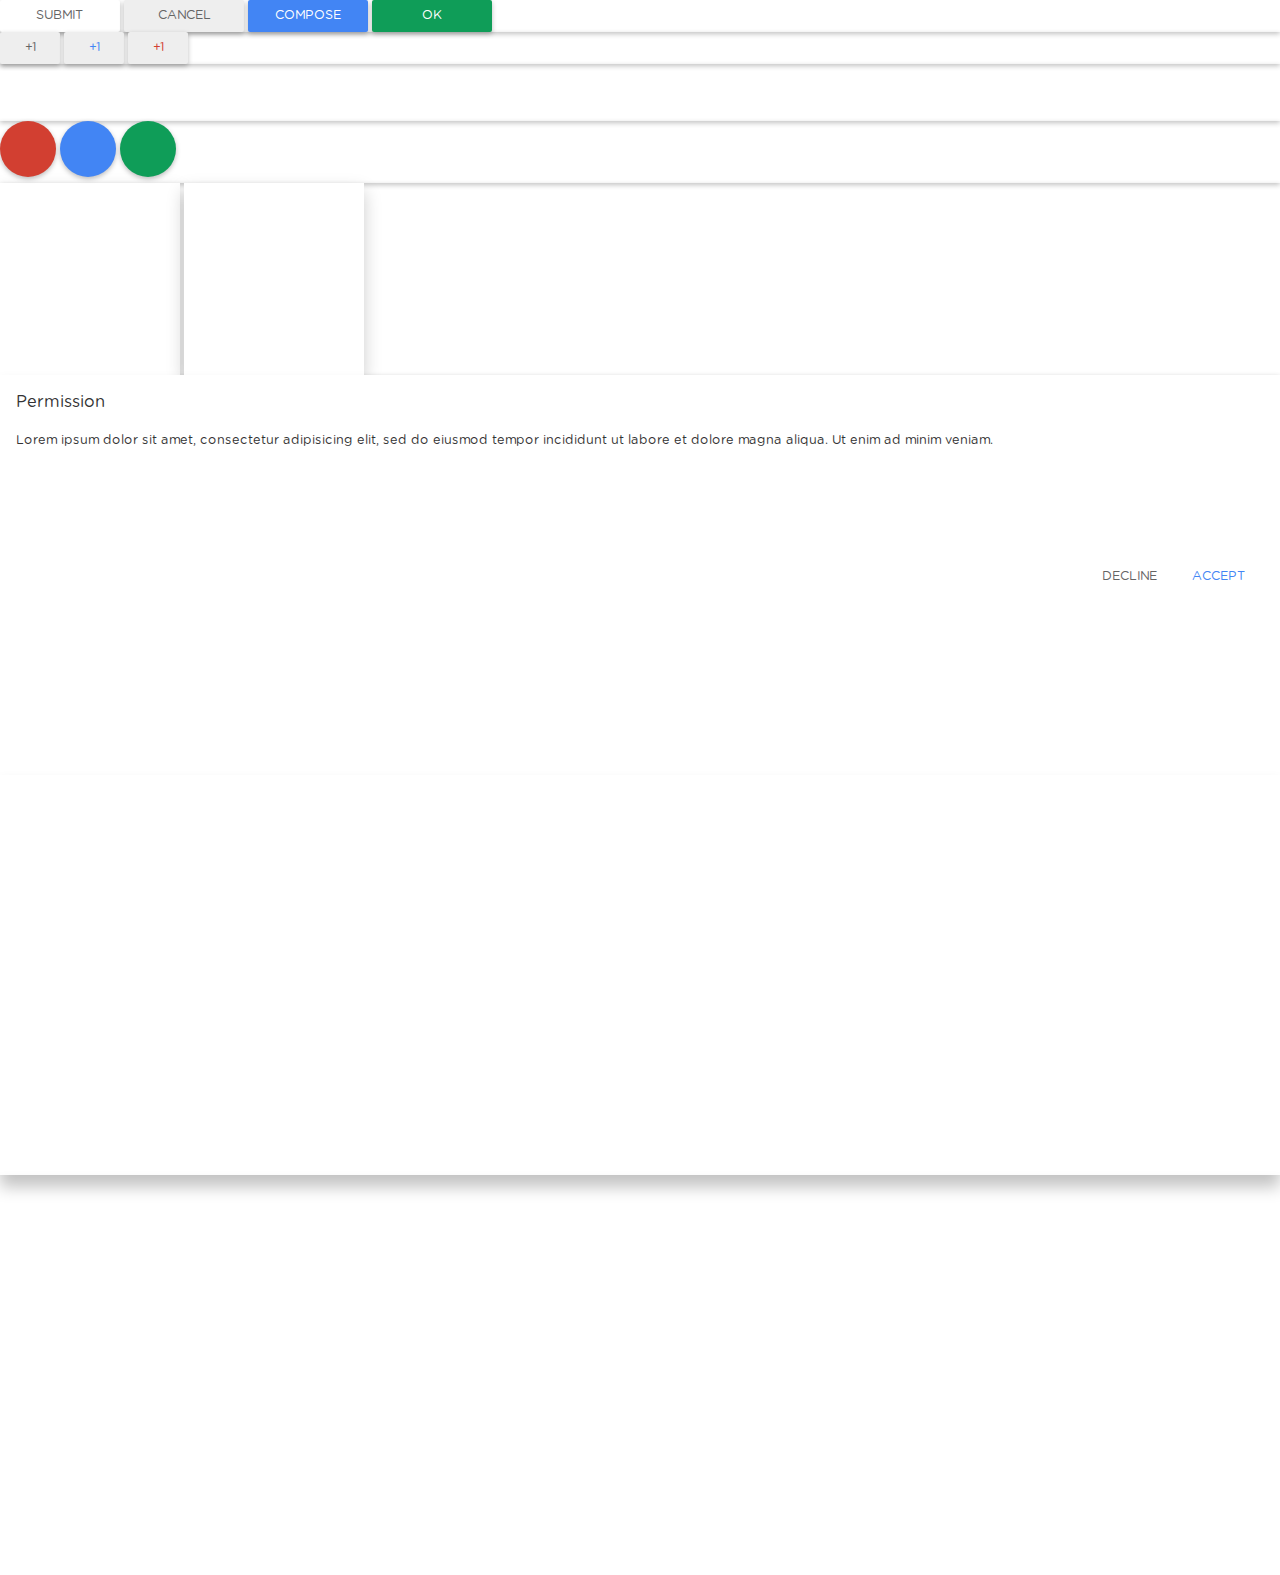
<file: join.html>
<!DOCTYPE html>

<html class="no-js">
<html lang="en" class="no-js">
	<head>
		<meta charset="utf-8">
		<meta http-equiv="X-UA-Compatible" content="IE=edge">
		<meta name="viewport" content="width=device-width, initial-scale=1">
		<title>Cipher</title>
		<meta name="description" content="Cipher" />
		<meta name="keywords" content="html5 template, css3, one page, animations, agency, portfolio, web design" />
		<meta name="author" content="Cipher" />
		<!-- Bootstrap -->
		<script src="js/modernizr.custom.js"></script>
		<link href="css/bootstrap.min.css" rel="stylesheet">
		<link href="css/jquery.fancybox.css" rel="stylesheet">
		<link href="css/flickity.css" rel="stylesheet" >
		<link href="css/animate.css" rel="stylesheet">
		<link href="http://maxcdn.bootstrapcdn.com/font-awesome/4.2.0/css/font-awesome.min.css" rel="stylesheet">
		<link href="css/style.css" rel="stylesheet">
		<link href="css/queries.css" rel="stylesheet">
		<link rel="import" href="https://www.polymer-project.org/0.5/components/paper-ripple/paper-ripple.html">
	  <link rel="import" href="http://www.polymer-project.org/components/core-icons/core-icons.html">		
		<!-- Facebook and Twitter integration -->
		<meta property="og:title" content=""/>
		<meta property="og:image" content=""/>
		<meta property="og:url" content=""/>
		<meta property="og:site_name" content=""/>
		<meta property="og:description" content=""/>
		<meta name="twitter:title" content="" />
		<meta name="twitter:image" content="" />
		<meta name="twitter:url" content="" />
		<meta name="twitter:card" content="" />

	</head>
	<body>
		<!--[if lt IE 7]>
		<p class="browsehappy">You are using an <strong>outdated</strong> browser. Please <a href="http://browsehappy.com/">upgrade your browser</a> to improve your experience.</p>
		<![endif]-->

		<section>
    <div class="button raised">
      <div class="center" fit>SUBMIT</div>
      <paper-ripple fit></paper-ripple>
    </div>
    
    <div class="button raised grey">
      <div class="center" fit>CANCEL</div>
      <paper-ripple fit></paper-ripple>
    </div>
    
    <div class="button raised blue">
      <div class="center" fit>COMPOSE</div>
      <paper-ripple fit></paper-ripple>
    </div>
    
    <div class="button raised green">
      <div class="center" fit>OK</div>
      <paper-ripple fit></paper-ripple>
    </div>
    
  </section>
  
  <section>
    
    <div class="button raised grey narrow">
      <div class="center" fit>+1</div>
      <paper-ripple fit></paper-ripple>
    </div>
    
    <div class="button raised grey narrow label-blue">
      <div class="center" fit>+1</div>
      <paper-ripple fit></paper-ripple>
    </div>
    
    <div class="button raised grey narrow label-red">
      <div class="center" fit>+1</div>
      <paper-ripple fit></paper-ripple>
    </div>
    
  </section>
  
  <section>
    
    <div class="icon-button">
      <core-icon icon="menu"></core-icon>
      <paper-ripple class="circle recenteringTouch" fit></paper-ripple>
    </div>
    
    <div class="icon-button">
      <core-icon icon="more-vert"></core-icon>
      <paper-ripple class="circle recenteringTouch" fit></paper-ripple>
    </div>
    
    <div class="icon-button red">
      <core-icon icon="delete"></core-icon>
      <paper-ripple class="circle recenteringTouch" fit></paper-ripple>
    </div>
    
    <div class="icon-button blue">
      <core-icon icon="account-box"></core-icon>
      <paper-ripple class="circle recenteringTouch" fit></paper-ripple>
    </div>
    
  </section>
  
  <section>
  
    <div class="fab red">
      <core-icon icon="add"></core-icon>
      <paper-ripple class="circle recenteringTouch" fit></paper-ripple>
    </div>
    
    <div class="fab blue">
      <core-icon icon="mail"></core-icon>
      <paper-ripple class="circle recenteringTouch" fit></paper-ripple>
    </div>
    
    <div class="fab green">
      <core-icon icon="create"></core-icon>
      <paper-ripple class="circle recenteringTouch" fit></paper-ripple>
    </div>
  
  </section>
  
  <section>
  
    <div class="menu">
    
      <div class="item">
        <div class="label" fit>Mark as unread</div>
        <paper-ripple fit></paper-ripple>
      </div>
      <div class="item">
        <div class="label" fit>Mark as important</div>
        <paper-ripple fit></paper-ripple>
      </div>
      <div class="item">
        <div class="label" fit>Add to Tasks</div>
        <paper-ripple fit></paper-ripple>
      </div>
      <div class="item">
        <div class="label" fit>Create event</div>
        <paper-ripple fit></paper-ripple>
      </div>
      
    </div>
    
    <div class="menu blue">
    
      <div class="item">
        <div class="label" fit>Import</div>
        <paper-ripple fit></paper-ripple>
      </div>
      <div class="item">
        <div class="label" fit>Export</div>
        <paper-ripple fit></paper-ripple>
      </div>
      <div class="item">
        <div class="label" fit>Print</div>
        <paper-ripple fit></paper-ripple>
      </div>
      <div class="item">
        <div class="label" fit>Restore contacts</div>
        <paper-ripple fit></paper-ripple>
      </div>
      
    </div>
  
  </section>
  
  <section>
  
    <div class="dialog">
    
      <div class="content">
        <div class="title">Permission</div><br>
        <div>Lorem ipsum dolor sit amet, consectetur adipisicing elit, sed do eiusmod tempor incididunt ut labore et dolore magna aliqua. Ut enim ad minim veniam.</div>
      </div>
    
      <div class="button label-blue">
        <div class="center" fit>ACCEPT</div>
        <paper-ripple fit></paper-ripple>
      </div>
      
      <div class="button">
        <div class="center" fit>DECLINE</div>
        <paper-ripple fit></paper-ripple>
      </div>
    
    </div>
  
    <div class="card">
    
      <paper-ripple class="recenteringTouch" fit></paper-ripple>
    
    </div>
    
    <div class="card image">
    
      <paper-ripple class="recenteringTouch" fit></paper-ripple>
    
    </div>
  
  </section>

		<!-- jQuery (necessary for Bootstrap's JavaScript plugins) -->
		<script src="js/min/toucheffects-min.js"></script>
		<script src="https://ajax.googleapis.com/ajax/libs/jquery/1.11.0/jquery.min.js"></script>
		<script src="js/flickity.pkgd.min.js"></script>
		<script src="js/jquery.fancybox.pack.js"></script>
		<!-- Include all compiled plugins (below), or include individual files as needed -->
		<script src="js/retina.js"></script>
		<script src="js/waypoints.min.js"></script>
		<script src="js/bootstrap.min.js"></script>
		<script src="js/min/scripts-min.js"></script>
	</body>
</html>
</file>
<file: css/style.css>
@font-face {
  font-family: 'dkcrayon';
  src: url("../fonts/dkcrayon.eot");
  src: url("../fonts/dkcrayon.eot?#iefix") format("embedded-opentype"), url("../fonts/dkcrayon.woff") format("woff"), url("../fonts/dkcrayon.ttf") format("truetype"), url("../fonts/dkcrayon.svg") format("svg");
  font-weight: normal;
  font-style: normal; }
@font-face {
  font-family: 'gothamRdBook';
  src: url("../fonts/GothamRounded-Book.eot");
  src: url("../fonts/GothamRounded-Book.eot?#iefix") format("embedded-opentype"), url("../fonts/GothamRounded-Book.woff") format("woff"), url("../fonts/GothamRounded-Book.ttf") format("truetype"), url("../fonts/GothamRounded-Book.svg#alex_brushregular") format("svg");
  font-weight: normal;
  font-style: normal; }
@font-face {
  font-family: 'gothamRdLight';
  src: url("../fonts/GothamRounded-Light.eot");
  src: url("../fonts/GothamRounded-Light.eot?#iefix") format("embedded-opentype"), url("../fonts/GothamRounded-Light.woff") format("woff"), url("../fonts/GothamRounded-Light.ttf") format("truetype"), url("../fonts/GothamRounded-Light.svg#alex_brushregular") format("svg");
  font-weight: normal;
  font-style: normal; }
@font-face {
  font-family: 'gothamRdBold';
  src: url("../fonts/GothamRounded-Bold.eot");
  src: url("../fonts/GothamRounded-Bold.eot?#iefix") format("embedded-opentype"), url("../fonts/GothamRounded-Bold.woff") format("woff"), url("../fonts/GothamRounded-Bold.ttf") format("truetype"), url("../fonts/GothamRounded-Bold.svg#alex_brushregular") format("svg");
  font-weight: normal;
  font-style: normal; }
@font-face {
  font-family: 'gothamRdMedium';
  src: url("../fonts/GothamRounded-Medium.eot");
  src: url("../fonts/GothamRounded-Medium.eot?#iefix") format("embedded-opentype"), url("../fonts/GothamRounded-Medium.woff") format("woff"), url("../fonts/GothamRounded-Medium.ttf") format("truetype"), url("../fonts/GothamRounded-Medium.svg#alex_brushregular") format("svg");
  font-weight: normal;
  font-style: normal; }
@font-face {
  font-family: 'cipherIconFont';
  src: url("../fonts/icomoon.eot?jzi8jn");
  src: url("../fonts/icomoon.eot?#iefixjzi8jn") format("embedded-opentype"), url("../fonts/icomoon.ttf?jzi8jn") format("truetype"), url("../fonts/icomoon.woff?jzi8jn") format("woff"), url("../fonts/icomoon.svg?jzi8jn#icomoon") format("svg");
  font-weight: normal;
  font-style: normal; }
[class^="icon-"], [class*=" icon-"] {
  font-family: 'cipherIconFont';
  speak: none;
  font-style: normal;
  font-weight: normal;
  font-variant: normal;
  text-transform: none;
  line-height: 1;
  /* Better Font Rendering =========== */
  -webkit-font-smoothing: antialiased;
  -moz-osx-font-smoothing: grayscale; }

.icon-cipherLogoBlack:before {
  content: "\e600"; }

/* ! normalize.css v1.0.0 | MIT License | git.io/normalize */
/* ==========================================================================
HTML5 display definitions
========================================================================== */
/*
* Corrects `block` display not defined in IE 6/7/8/9 and Firefox 3.
*/
article, aside, details, figcaption, figure, footer, header, hgroup, nav, section, summary {
  display: block; }

/*
* Corrects `inline-block` display not defined in IE 6/7/8/9 and Firefox 3.
*/
audio, canvas, video {
  display: inline-block;
  *display: inline;
  *zoom: 1; }

/*
* Prevents modern browsers from displaying `audio` without controls.
* Remove excess height in iOS 5 devices.
*/
audio:not([controls]) {
  display: none;
  height: 0; }

/*
* Addresses styling for `hidden` attribute not present in IE 7/8/9, Firefox 3, * and Safari 4.
* Known issue:no IE 6 support.
*/
[hidden] {
  display: none; }

/* ==========================================================================
Base
========================================================================== */
/*
* 1. Corrects text resizing oddly in IE 6/7 when body `font-size` is set using
*    `em` units.
* 2. Prevents iOS text size adjust after orientation change, without disabling
*    user zoom.
*/
html {
  font-size: 100%;
  /* 1 */
  -webkit-text-size-adjust: 100%;
  /* 2 */
  -ms-text-size-adjust: 100%;
  /* 2 */ }

p::selection, h1::selection, h2::selection, h3::selection, h4::selection, h5::selection, h6::-moz-selection, span::selection, s::selection, u::selection, a::selection, b::selection, i::selection {
  color: #31bda5 !important;
  background: none; }

p::selection, h1::selection, h2::selection, h3::selection, h4::selection, h5::selection, h6::selection, span::selection, s::selection, u::selection, a::selection, b::selection, i::selection {
  color: #31bda5 !important;
  background: none; }

/*
* Addresses `font-family` inconsistency between `textarea` and other form
* elements.
*/
html, button, input, select, textarea {
  font-family: sans-serif;
  font-family: "gothamRdBook", sans-serif, sans-serif; }

html, body {
  overflow-x: hidden;
  width: 100%; }

/*
* Addresses margins handled incorrectly in IE 6/7.
*/
body {
  margin: 0;
  font-family: "gothamRdBook", sans-serif, sans-serif;
  color: #333333 !important; }

/*
* Font Smoothing
*/
html, html a {
  text-shadow: 1px 1px 1px rgba(0, 0, 0, 0.004);
  -webkit-font-smoothing: antialiased; }

/* ==========================================================================
Links
========================================================================== */
/*
* Addresses `outline` inconsistency between Chrome and other browsers.
*/
a:focus {
  outline: thin dotted;
  text-decoration: none; }

/*
* Improves readability when focused and also mouse hovered in all browsers.
*/
a:active, a:hover {
  outline: 0;
  text-decoration: none; }

/* ==========================================================================
Typography
========================================================================== */
/*
* Addresses font sizes and margins set differently in IE 6/7.
* Addresses font sizes within `section` and `article` in Firefox 4+, Safari 5, * and Chrome.
*/
h1 {
  margin: 0.67em 0;
  font-size: 3em;
  font-family: "gothamRdBook", sans-serif; }

h2 {
  margin: 0.83em 0;
  font-size: 2.5em;
  line-height: 3rem; }

h3 {
  margin: 1em 0;
  font-size: 1.5em;
  line-height: 1.7em; }

h4 {
  margin: 1.33em 0;
  font-size: 1em; }

h5 {
  margin: 1.67em 0;
  font-size: 0.83em; }

h6 {
  margin: 2.33em 0;
  font-size: 0.75em; }

/*
* Addresses styling not present in IE 7/8/9, Safari 5, and Chrome.
*/
abbr[title] {
  border-bottom: 1px dotted; }

/*
* Addresses style set to `bolder` in Firefox 3+, Safari 4/5, and Chrome.
*/
b, strong {
  font-weight: bold; }

blockquote {
  margin: 0px; }

/*
* Addresses styling not present in Safari 5 and Chrome.
*/
dfn {
  font-style: italic; }

/*
* Addresses styling not present in IE 6/7/8/9.
*/
mark {
  background: #ff0;
  color: #000; }

/*
* Addresses margins set differently in IE 6/7.
*/
p, pre {
  margin: 1em 0; }

/*
* Corrects font family set oddly in IE 6, Safari 4/5, and Chrome.
*/
code, kbd, pre, samp {
  font-size: 1em;
  font-family: monospace, serif;
  _font-family: 'courier new', monospace; }

/*
* Improves readability of pre-formatted text in all browsers.
*/
pre {
  white-space: pre;
  white-space: pre-wrap;
  word-wrap: break-word; }

/*
* Addresses CSS quotes not supported in IE 6/7.
*/
q {
  quotes: none; }

/*
* Addresses `quotes` property not supported in Safari 4.
*/
q:before, q:after {
  content: '';
  content: none; }

small {
  font-size: 75%; }

/*
* Prevents `sub` and `sup` affecting `line-height` in all browsers.
*/
sub, sup {
  position: relative;
  vertical-align: baseline;
  font-size: 75%;
  line-height: 0; }

sup {
  top: -0.5em; }

sub {
  bottom: -0.25em; }

#days {
  font-size: 200px;
  color: #db4844; }

#hours {
  font-size: 150px;
  color: #f07c22; }

#minutes {
  font-size: 100px;
  color: #f6da74; }

#seconds {
  font-size: 50px;
  color: #abcd58; }

.countdown {
  display: inline-block;
  line-height: 1;
  padding: 20px;
  font-size: 40px; }

/* ==========================================================================
Lists
========================================================================== */
/*
* Addresses margins set differently in IE 6/7.
*/
dl, menu, ol, ul {
  margin: 1em 0; }

dd {
  margin: 0 0 0 40px; }

/*
* Addresses paddings set differently in IE 6/7.
*/
menu, ol, ul {
  padding: 0; }

/*
* Corrects list images handled incorrectly in IE 7.
*/
nav ul, nav ol {
  list-style: none;
  list-style-image: none; }

/* ==========================================================================
Embedded content
========================================================================== */
/*
* 1. Removes border when inside `a` element in IE 6/7/8/9 and Firefox 3.
* 2. Improves image quality when scaled in IE 7.
*/
img {
  border: 0;
  /* 1 */
  -ms-interpolation-mode: bicubic;
  /* 2 */ }

/*
* Corrects overflow displayed oddly in IE 9.
*/
svg:not(:root) {
  overflow: hidden; }

/* ==========================================================================
Figures
========================================================================== */
/*
* Addresses margin not present in IE 6/7/8/9, Safari 5, and Opera 11.
*/
figure {
  margin: 0; }

/* ==========================================================================
Forms
========================================================================== */
/*
* Corrects margin displayed oddly in IE 6/7.
*/
form {
  margin: 0; }

/*
* Define consistent border, margin, and padding.
*/
fieldset {
  margin: 0 2px;
  padding: 0.35em 0.625em 0.75em;
  border: 1px solid #c0c0c0; }

/*
* 1. Corrects color not being inherited in IE 6/7/8/9.
* 2. Corrects text not wrapping in Firefox 3.
* 3. Corrects alignment displayed oddly in IE 6/7.
*/
legend {
  padding: 0;
  border: 0;
  /* 1 */
  white-space: normal;
  /* 2 */
  *margin-left: -7px;
  /* 3 */ }

/*
* 1. Corrects font size not being inherited in all browsers.
* 2. Addresses margins set differently in IE 6/7, Firefox 3+, Safari 5, *    and Chrome.
* 3. Improves appearance and consistency in all browsers.
*/
button, input, select, textarea {
  margin: 0;
  /* 2 */
  vertical-align: baseline;
  /* 3 */
  font-size: 100%;
  /* 1 */
  *vertical-align: middle;
  /* 3 */ }

/*
* Addresses Firefox 3+ setting `line-height` on `input` using ` !important` in
* the UA stylesheet.
*/
button, input {
  line-height: normal; }

/*
* 1. Avoid the WebKit bug in Android 4.0.* where (2) destroys native `audio`
*    and `video` controls.
* 2. Corrects inability to style clickable `input` types in iOS.
* 3. Improves usability and consistency of cursor style between image-type
*    `input` and others.
* 4. Removes inner spacing in IE 7 without affecting normal text inputs.
*    Known issue:inner spacing remains in IE 6.
*/
button, html input[type="button"],
input[type="reset"], input[type="submit"] {
  cursor: pointer;
  /* 3 */
  *overflow: visible;
  /* 4 */
  line-height: 2px; }

/*
* Re-set default cursor for disabled elements.
*/
button[disabled], input[disabled] {
  cursor: default; }

/*
* 1. Addresses box sizing set to content-box in IE 8/9.
* 2. Removes excess padding in IE 8/9.
* 3. Removes excess padding in IE 7.
*    Known issue:excess padding remains in IE 6.
*/
input[type="checkbox"], input[type="radio"] {
  box-sizing: border-box;
  /* 1 */
  padding: 0;
  /* 2 */
  *height: 13px;
  /* 3 */
  *width: 13px;
  /* 3 */ }

/*
* 1. Addresses `appearance` set to `searchfield` in Safari 5 and Chrome.
* 2. Addresses `box-sizing` set to `border-box` in Safari 5 and Chrome
*    (include `-moz` to future-proof).
*/
input[type="search"] {
  /* 2 */
  box-sizing: content-box;
  nowhitespace: afterproperty; }

/*
* Removes inner padding and search cancel button in Safari 5 and Chrome
* on OS X.
*/
/*
* Removes inner padding and border in Firefox 3+.
*/
button::-moz-focus-inner, input::-moz-focus-inner {
  padding: 0;
  border: 0; }

/*
* 1. Removes default vertical scrollbar in IE 6/7/8/9.
* 2. Improves readability and alignment in all browsers.
*/
textarea {
  overflow: auto;
  /* 1 */
  vertical-align: top;
  /* 2 */ }

/* ==========================================================================
Tables
========================================================================== */
/*
* Remove most spacing between table cells.
*/
table {
  border-spacing: 0;
  border-collapse: collapse; }

/* ==========================================================================
Global Styles
========================================================================== */
.group:after {
  content: "";
  display: table;
  clear: both; }

a {
  -webkit-transition-timing-function: ease-in-out;
  transition-timing-function: ease-in-out;
  -webkit-transition-duration: 300ms;
  transition-duration: 300ms;
  -webkit-transition-property: color, border-color, background-color;
  transition-property: color, border-color, background-color; }

.nopadding {
  margin: 0 !important;
  padding: 0 !important; }

p {
  font-size: 14px;
  line-height: 25px; }

a {
  color: #f9bb3c; }

a:hover, a:focus {
  color: #f9bb3c;
  text-decoration: none; }

.texture-overlay {
  position: absolute;
  top: 0px;
  left: 0px;
  width: 100%;
  height: 100%;
  background-image: url(../pics/grid.png); }

.header {
  position: relative;
  display: inline-block;
  min-height: 100px;
  vertical-align: top;
  margin: 1em 0 2.5em 0;
  text-align: center; }
  .header h1 {
    font-family: "dkcrayon", sans-serif;
    font-size: 5em;
    margin: 1.5rem 0 2rem 0;
    text-align: center;
    text-shadow: 0.4px 0.4px rgba(0, 0, 0, 0.46); }
  .header h2 {
    font-family: "dkcrayon", sans-serif;
    font-size: 3em;
    margin: 0.5rem auto;
    text-shadow: 0.4px 0.4px rgba(0, 0, 0, 0.46); }
  .header.white h1 {
    color: #FAFAFA; }
  .header.spacer {
    margin-top: 25px; }
  .header i {
    color: #f9bb3c;
    text-shadow: 0.7px 0.7px rgba(0, 0, 0, 0.76) !important; }

.bold {
  font-family: "gothamRdBold", sans-serif; }

.center {
  margin: 0 auto;
  text-align: center; }

.color3 {
  color: #df4e5e; }
  .color3:hover a {
    color: #CB293C; }

/* Button */
.button {
  display: inline-block;
  position: relative;
  width: 120px;
  height: 32px;
  line-height: 32px;
  border-radius: 2px;
  font-size: 0.9em;
  background-color: #fff;
  color: #646464; }

.button > paper-ripple {
  border-radius: 2px;
  overflow: hidden; }

.button.narrow {
  width: 60px; }

.button.grey {
  background-color: #eee; }

.button.blue {
  background-color: #4285f4;
  color: #fff; }

.button.green {
  background-color: #0f9d58;
  color: #fff; }

.button.raised {
  transition: box-shadow 0.2s cubic-bezier(0.4, 0, 0.2, 1);
  transition-delay: 0.2s;
  box-shadow: 0 2px 5px 0 rgba(0, 0, 0, 0.26); }

.button.raised:active {
  box-shadow: 0 8px 17px 0 rgba(0, 0, 0, 0.2);
  transition-delay: 0s; }

/* Icon Button */
.icon-button {
  position: relative;
  display: inline-block;
  width: 56px;
  height: 56px; }

.icon-button > core-icon {
  margin: 16px;
  transition: -webkit-transform 0.2s cubic-bezier(0.4, 0, 0.2, 1);
  transition: transform 0.2s cubic-bezier(0.4, 0, 0.2, 1); }

.icon-button:hover > core-icon {
  -webkit-transform: scale(1.2);
  transform: scale(1.2); }

.icon-button > paper-ripple {
  overflow: hidden;
  color: #646464; }

.icon-button.red > core-icon::shadow path {
  fill: #db4437; }

.icon-button.red > paper-ripple {
  color: #db4437; }

.icon-button.blue > core-icon::shadow path {
  fill: #4285f4; }

.icon-button.blue > paper-ripple {
  color: #4285f4; }

/* FAB */
.fab {
  position: relative;
  display: inline-block;
  width: 56px;
  height: 56px;
  border-radius: 50%;
  color: #fff;
  overflow: hidden;
  transition: box-shadow 0.2s cubic-bezier(0.4, 0, 0.2, 1);
  transition-delay: 0.2s;
  box-shadow: 0 2px 5px 0 rgba(0, 0, 0, 0.26); }

.fab.red {
  background-color: #d23f31; }

.fab.blue {
  background-color: #4285f4; }

.fab.green {
  background-color: #0f9d58; }

.fab:active {
  box-shadow: 0 8px 17px 0 rgba(0, 0, 0, 0.2);
  transition-delay: 0s; }

.fab > core-icon {
  margin: 16px; }

.fab > core-icon::shadow path {
  fill: #fff; }

/* Menu */
.menu {
  display: inline-block;
  width: 180px;
  background-color: #fff;
  box-shadow: 0 8px 17px 0 rgba(0, 0, 0, 0.2); }

.item {
  position: relative;
  height: 48px;
  line-height: 48px;
  color: #646464;
  font-size: 0.9em; }

.menu.blue > .item {
  color: #4285f4; }

/* Card, Dialog */
.card, .dialog {
  position: relative;
  min-width: 250px;
  min-height: 400px;
  vertical-align: top;
  background-color: #fff;
  box-shadow: 0 12px 15px 0 rgba(0, 0, 0, 0.24); }
  .card h2, .dialog h2 {
    padding: 20px; }

.dialog {
  box-sizing: border-box;
  padding: 16px; }

.dialog > .content {
  height: 170px;
  font-size: 0.9em; }

.dialog > .content > .title {
  font-size: 1.3em; }

.dialog > .button {
  width: 90px;
  float: right; }

.card.image {
  background: url(http://lorempixel.com/300/240/nature/);
  color: #fff; }

/* Misc */
.center {
  text-align: center; }

.label {
  padding: 0 16px; }

.label-blue {
  color: #4285f4; }

.label-red {
  color: #d23f31; }

.redHighlighter {
  color: #df4e5e; }

/* ==========================================================================
Buttons
========================================================================== */
.use-btn {
  display: inline-block;
  margin: 20px 0px;
  padding: 20px 50px;
  border-radius: 2px;
  background-color: #31bda5;
  color: white;
  font-size: 16px;
  transition: box-shadow 0.2s cubic-bezier(0.4, 0, 0.2, 1);
  transition-delay: 0.2s;
  box-shadow: 0 2px 5px 0 rgba(0, 0, 0, 0.26);
  cursor: pointer; }
  .use-btn.typeform-share .bttn {
    display: inline-block;
    padding: 20px 50px;
    border-radius: 2px;
    color: #fff;
    background-color: #31bda5;
    font-size: 16px;
    transition: box-shadow 0.2s cubic-bezier(0.4, 0, 0.2, 1);
    transition-delay: 0.2s;
    box-shadow: 0 2px 5px 0 rgba(0, 0, 0, 0.26);
    cursor: pointer; }
    .use-btn.typeform-share .bttn:hover, .use-btn.typeform-share .bttn:focus, .use-btn.typeform-share .bttn:active {
      background-color: #4bb3a7;
      color: white;
      text-decoration: none;
      box-shadow: 0 8px 17px 0 rgba(0, 0, 0, 0.2);
      transition-delay: 0s; }
  .use-btn:hover, .use-btn:focus, .use-btn:active {
    background-color: #4bb3a7;
    color: white;
    text-decoration: none;
    box-shadow: 0 8px 17px 0 rgba(0, 0, 0, 0.2);
    transition-delay: 0s; }

#icon_font {
  font-size: 40px;
  line-height: 20px;
  vertical-align: middle; }

.button.raised {
  transition: box-shadow 0.2s cubic-bezier(0.4, 0, 0.2, 1);
  transition-delay: 0.2s;
  box-shadow: 0 2px 5px 0 rgba(0, 0, 0, 0.26); }

.button.raised:active {
  box-shadow: 0 8px 17px 0 rgba(0, 0, 0, 0.2);
  transition-delay: 0s; }

.learn-btn, .download-btn {
  display: inline-block;
  padding: 20px 50px;
  border-radius: 2px;
  color: #fff;
  background-color: #df4e5e;
  font-size: 16px;
  transition: box-shadow 0.2s cubic-bezier(0.4, 0, 0.2, 1);
  transition-delay: 0.2s;
  box-shadow: 0 2px 5px 0 rgba(0, 0, 0, 0.26);
  cursor: pointer; }
  .learn-btn.typeform-share .bttn, .download-btn.typeform-share .bttn {
    display: inline-block;
    padding: 20px 50px;
    border-radius: 2px;
    color: #fff;
    background-color: #df4e5e;
    font-size: 16px;
    transition: box-shadow 0.2s cubic-bezier(0.4, 0, 0.2, 1);
    transition-delay: 0.2s;
    box-shadow: 0 2px 5px 0 rgba(0, 0, 0, 0.26);
    cursor: pointer; }
  .learn-btn.orange, .download-btn.orange {
    background-color: #f9bb3c; }
  .learn-btn.form-btn, .download-btn.form-btn {
    border: 2px solid #df4e5e; }
    .learn-btn.form-btn form input, .download-btn.form-btn form input {
      border: 2px solid #df4e5e; }
    .learn-btn.form-btn:hover, .download-btn.form-btn:hover {
      border: 2px solid #CB293C; }

.learn-btn:hover, .download-btn:hover, .learn-btn:focus, .download-btn:focus, .learn-btn:active, .download-btn:active, .form-btn:hover, .form-btn:active, .form-btn:focus {
  border-color: #f9bb3c;
  color: #FAFAFA;
  background-color: #CB293C;
  text-decoration: none;
  box-shadow: 0 8px 17px 0 rgba(0, 0, 0, 0.2);
  transition-delay: 0s; }
  .learn-btn:hover.orange, .download-btn:hover.orange, .learn-btn:focus.orange, .download-btn:focus.orange, .learn-btn:active.orange, .download-btn:active.orange, .form-btn:hover.orange, .form-btn:active.orange, .form-btn:focus.orange {
    background-color: #f5c70f; }

.read-more-btn {
  display: inline-block;
  color: #000;
  font-weight: 400;
  transition: box-shadow 0.2s cubic-bezier(0.4, 0, 0.2, 1);
  transition-delay: 0.2s;
  box-shadow: 0 2px 5px 0 rgba(0, 0, 0, 0.26); }

.read-more-btn i, .download-btn i {
  margin-left: 5px; }

.showcase .download-btn {
  margin-top: 50px; }

.download .download-btn {
  margin-top: 25px; }

/* ==========================================================================
Navigation
========================================================================== */
.opaque {
  opacity: 1.00;
  filter: Alpha(opacity=100);
  /* IE8 and earlier */ }

.nav-toggle {
  position: absolute;
  top: 0;
  right: 15px;
  z-index: 999999;
  padding: 10px 35px 16px 0px;
  cursor: pointer;
  text-shadow: 0.7px 0.7px rgba(0, 0, 0, 0.76); }

.nav-toggle:focus {
  outline: none; }

.nav-toggle span, .nav-toggle span:before, .nav-toggle span:after {
  content: '';
  position: absolute;
  display: block;
  width: 35px;
  height: 5px;
  border-radius: 1px;
  background: #f9bb3c;
  cursor: pointer; }

.nav-toggle span:before {
  top: -10px; }

.nav-toggle span:after {
  bottom: -10px; }

.nav-toggle span, .nav-toggle span:before, .nav-toggle span:after {
  -webkit-transition: all 300ms ease-in-out;
  transition: all 300ms ease-in-out; }

.nav-toggle.active span {
  background-color: transparent; }

.nav-toggle.active span:before, .nav-toggle.active span:after {
  top: 0; }

.nav-toggle.active span:before {
  -webkit-transform: rotate(45deg);
  -ms-transform: rotate(45deg);
  transform: rotate(45deg); }

.nav-toggle.active span:after {
  top: 10px;
  -webkit-transform: translateY(-10px) rotate(-45deg);
  -ms-transform: translateY(-10px) rotate(-45deg);
  transform: translateY(-10px) rotate(-45deg); }

.navicon {
  position: relative;
  height: 26px; }

.navicon h3 {
  margin: -10px 45px 0 0;
  font-family: "gothamRdBold", sans-serif;
  font-size: 30px; }

.navicon-fixed {
  position: fixed;
  top: 59px;
  right: 143px; }

/* ==========================================================================
Hero
========================================================================== */
#logo {
  width: 100px; }

.hero {
  position: relative;
  padding: 60px 0 60px 0;
  min-height: 800px;
  background: #31bda5 url("../pics/conesusdawn.jpg") no-repeat center center;
  background-size: cover;
  color: #fff;
  text-shadow: 0.7px 0.7px rgba(0, 0, 0, 0.76); }
  .hero.about {
    background: #009ba3 url("../pics/tahoedawn.jpg") no-repeat center center;
    background-size: cover;
    background-position: 30% 0; }
  .hero.circles {
    background: #009ba3 url("../pics/windfarmdawn.jpg") no-repeat center center;
    background-size: cover;
    background-position: 90% 0; }

.hero-content h1 {
  margin: 200px 0 25px 0;
  font-weight: 300;
  font-size: 6em;
  font-family: "gothamRdBold", sans-serif; }

.hero-content h2 {
  margin: 0 0 25px 10px; }

.hero h1 span {
  display: inline-block;
  color: #a1a9b0; }

#home {
  width: 100%;
  height: 100%; }

.hero {
  width: 100%;
  height: 100%; }

header i {
  margin-left: 5px; }

/* ==========================================================================
~~~Video
========================================================================== */
section.separator i {
  margin-right: 10px;
  color: #000;
  vertical-align: middle;
  font-size: 50px; }

section.separator h3 {
  font-weight: 300;
  font-size: 2rem;
  font-family: "gothamRdLight", sans-serif;
  color: #FAFAFA; }
section.separator span {
  color: #f9bb3c; }
section.separator.circles h3, section.separator.circles2 h3 {
  color: black; }
section.separator.circles span, section.separator.circles2 span {
  color: #df4e5e; }
section.separator section.separator h1 {
  font-family: "gothamRdBold", sans-serif;
  font-size: 3.7rem;
  -webkit-transition: padding-left 600ms;
  -moz-transition: padding-left 600ms;
  -o-transition: padding-left 600ms;
  -ms-transition: padding-left 600ms;
  transition: padding-left 600ms; }

section.separator {
  padding: 60px 0; }
  section.separator span {
    color: #f9bb3c; }
  section.separator.circles {
    background: url("../pics/circleBg1.png");
    background-color: #31bda5; }
  section.separator.circles2 {
    background: url("../pics/circleBg2.png");
    background-color: #f9bb3c; }
    section.separator.circles2.circles2a {
      background-color: #c2fcf5; }
    section.separator.circles2.circles2b {
      background-color: #aae6df; }
    section.separator.circles2.circles2c {
      background-color: #4bb3a7; }
  section.separator.circles2side {
    background: url("../pics/circleBg3a.png");
    background-color: #f9bb3c;
    background-position: 40% 0; }
    section.separator.circles2side span {
      color: #df4e5e; }
    section.separator.circles2side.circles3a {
      background-color: #f5c70f;
      background-position: 20% 0; }
    section.separator.circles2side.circles3b {
      background-color: #edb600;
      background-position: 30% 0; }
    section.separator.circles2side.circles3c {
      background-color: rgba(255, 154, 64, 0.9);
      background-position: 50% 0; }
  section.separator.circles3 {
    background: url("../pics/circleBg3.png");
    background-color: #df4e5e; }
  section.separator.circles4 {
    background: url("../pics/circleBg4.png");
    background-color: #f9bb3c; }

section.separator a:hover, section.separator a:focus {
  color: #FAFAFA;
  text-decoration: none; }

section.separator a:hover i, section.separator a:focus i {
  color: #FAFAFA; }

section.video h1 {
  font-weight: 400;
  font-size: 20px;
  padding-left: 5px; }

section.video {
  padding: 60px 0;
  background-color: #f6f7f9; }

section.video a {
  color: #000; }

section.video a:hover, section.video a:focus {
  color: #df4e5e;
  text-decoration: none; }

section.video a:hover i, section.video a:focus i {
  color: #df4e5e; }

/* ==========================================================================
Sections
========================================================================== */
#map {
  background: #31bda5;
  padding: 0; }

#map_wrapper {
  -webkit-box-shadow: 0 2px 5px 0 rgba(0, 0, 0, 0.24);
  -moz-box-shadow: 0 2px 5px 0 rgba(0, 0, 0, 0.24);
  box-shadow: 0 2px 5px 0 rgba(0, 0, 0, 0.24);
  height: 100%;
  width: 100%;
  box-shadow: 0 12px 15px 0 rgba(0, 0, 0, 0.24); }

/* Google Map */
#map_canvas {
  width: 100%;
  height: 400px; }

section {
  -webkit-box-shadow: 0 2px 5px 0 rgba(0, 0, 0, 0.24);
  -moz-box-shadow: 0 2px 5px 0 rgba(0, 0, 0, 0.24);
  box-shadow: 0 2px 5px 0 rgba(0, 0, 0, 0.24); }

.about_us {
  background-color: #F5F5F5;
  padding: 50px 0 50px 0; }
  .about_us .card, .about_us .dialog {
    position: relative;
    display: inline-block;
    max-width: 100%;
    vertical-align: top;
    background-color: #fff;
    box-shadow: 0 12px 15px 0 rgba(0, 0, 0, 0.24);
    margin: 2rem 1rem; }
  .about_us .header h2 {
    font-size: 4rem; }
  .about_us.lightgreyBg {
    background-color: #FAFAFA; }
  .about_us img {
    margin: 2rem;
    display: inline-block;
    max-width: 90%; }
  .about_us p {
    font-size: 25px;
    line-height: 40px;
    font-family: 'gothamRdLight', sans-serif; }
  .about_us .description {
    padding-top: 50px; }
    .about_us .description h2 {
      font-family: 'gothamRdMedium', sans-serif; }
    .about_us .description span {
      font-family: 'gothamRdBook', sans-serif; }

.circles_intro {
  padding: 100px 0 100px 0; }
  .circles_intro img {
    width: 100%;
    margin: 50px 0 0 0; }
  .circles_intro .shape_description {
    margin-left: 50px; }

/* ==========================================================================
Custom Slider Controls (Flickity)
========================================================================== */
.flickity-page-dots .dot {
  width: 13px;
  height: 13px;
  opacity: 1;
  background: transparent;
  border: 2px solid white;
  -webkit-transition: background 0.3s;
  transition: background 0.3s; }

.flickity-page-dots .dot.is-selected {
  background: white; }

/* ==========================================================================
Features Slider
========================================================================== */
.features-bg {
  position: relative;
  min-height: 400px;
  background: url("../pics/features-intro-01.jpg") no-repeat center center;
  background-size: cover; }

.features-img {
  width: 100%;
  height: 400px;
  text-align: center;
  line-height: 400px; }

.features-slider {
  position: relative;
  padding: 11% 100px 10% 100px;
  height: 400px;
  background-color: #df4e5e; }

.features-slider ul {
  margin: 0;
  padding: 0;
  list-style: none; }

.features-slider ul li {
  width: 100%; }

.features-slider li h1 {
  margin-bottom: 15px;
  color: #fff;
  font-weight: 400;
  font-size: 22px; }

.features-slider li p {
  color: #fff;
  font-size: 14px; }

.features-intro-img {
  position: relative; }

.slides li h1 {
  margin: 0;
  padding: 0; }

.features-slider .flickity-page-dots {
  text-align: left;
  margin-top: 50px;
  position: static; }

.features-slider .flickity-page-dots .dot {
  margin: 0 12px 0 0; }

.description {
  font-family: "gothamRdLight", sans-serif; }
  .description h3 {
    padding: 10px;
    font-size: 26px; }
  .description p {
    padding: 10px; }
  .description.right {
    padding: 2rem 0 0 3rem; }
  .description.left {
    padding: 2rem 0 3rem 0; }
  .description ul {
    margin: 3rem 0 3rem 2rem; }

.stats img {
  max-width: 80%;
  margin: 3rem; }

.left img {
  float: left; }

/* ==========================================================================
Separatorz
========================================================================== */
.separator.heatSpot {
  background-color: #31bda5;
  color: #333333;
  -webkit-transition-timing-function: ease-in-out;
  transition-timing-function: ease-in-out;
  -webkit-transition-duration: 100ms;
  transition-duration: 100ms;
  -webkit-transition-property: color, border-color, background-color;
  transition-property: color, border-color, background-color;
  background: #31bda5 url("../pics/circleBg3a.png");
  background-position: 40% 0;
  background-size: cover;
  text-shadow: 0.5px 0.5px rgba(0, 0, 0, 0.26); }
  .separator.heatSpot h2 {
    font-family: "gothamRdMedium", sans-serif; }
  .separator.heatSpot h1 {
    font-family: "gothamRdBold", sans-serif;
    font-size: 4rem; }
  .separator.heatSpot:hover {
    background-color: #f9bb3c; }
    .separator.heatSpot:hover h1 {
      -webkit-transition: padding-left 600ms;
      -moz-transition: padding-left 600ms;
      -o-transition: padding-left 600ms;
      -ms-transition: padding-left 600ms;
      transition: padding-left 600ms;
      padding-left: 45px;
      color: #df4e5e; }
    .separator.heatSpot:hover i {
      color: #df4e5e; }
.separator.orangeBg {
  background-color: #f9bb3c; }
.separator.redBg {
  background-color: #df4e5e; }

#screenshot {
  max-width: 500px;
  margin: 0 auto;
  box-shadow: 0 2px 5px 0 rgba(0, 0, 0, 0.56); }

/* ==========================================================================
Features List
========================================================================== */
.features-list {
  padding: 130px 0;
  padding: 130px 0; }
  .features-list.shorter {
    padding: 60px 0; }
  .features-list.grey50 {
    background-color: #FAFAFA; }
  .features-list .lightgreyBg {
    background-color: #BDBDBD; }
  .features-list.darkgreyBg {
    background-color: #616161; }
  .features-list.grey600 {
    background-color: #9E9E9E; }
  .features-list.color2a {
    background-color: #c2fcf5; }

.features-list.lightgreyBG {
  background-color: black; }

.features-list h1 {
  margin: 0 0 10px 0;
  padding: 0; }

.features-list p {
  margin-bottom: 20px;
  font-size: 16px; }

.feature-content {
  display: inline-block;
  margin-left: 0;
  width: 90%; }
  .feature-content.cipherPpl img {
    margin: 10px; }

.cipherdemo img {
  width: 100%;
  display: inline-block;
  margin: 1.5rem auto; }

.feature-icon {
  display: inline-block;
  margin-right: 25px;
  width: 90px;
  height: 90px;
  border: solid 2px #4e9ba3;
  border-radius: 50%;
  vertical-align: top;
  text-align: center;
  font-size: 25px;
  line-height: 90px; }

.feature-icon i {
  color: #4e9ba3; }

/* ==========================================================================
Blockquote
========================================================================== */
blockquote {
  margin: 40px 0 0;
  padding: 0;
  border: none; }

blockquote p {
  display: inline-block;
  margin: 0;
  padding: 0;
  width: 70%;
  vertical-align: top;
  font-style: italic; }

blockquote .avatar {
  display: inline-block;
  margin-right: 20px;
  width: 64px;
  height: 64px;
  vertical-align: middle; }

blockquote .logo-quote {
  display: inline-block;
  margin: 0 0 0 90px; }

/* ==========================================================================
Showcase
========================================================================== */
.showcase {
  background: url("../pics/conesusdusk.jpg") no-repeat center center fixed;
  background-size: cover; }
  .showcase.about {
    background: url("../pics/tahoedusk.jpg") no-repeat center center fixed;
    background-size: cover;
    background-position: 30% 0; }
  .showcase.circles {
    background: url("../pics/windfarmdusk.jpg") no-repeat center center fixed;
    background-size: cover;
    background-position: 90% 0; }

.showcase h1 {
  margin: 0 0 20px 0;
  color: #fff;
  font-weight: 400;
  font-size: 22px; }

.showcase p {
  margin-bottom: 25px;
  color: #fff; }

.device {
  position: absolute;
  top: -60px;
  left: 20%;
  min-height: 676px;
  width: 359px;
  background: url("../pics/iphone-skeleton.png") no-repeat center center; }

.device-content {
  position: absolute;
  top: 115px;
  left: 56px;
  width: 247px;
  height: 445px;
  background: rgba(0, 0, 0, 0.3); }

.device-content img {
  width: 247px;
  height: 445px; }

.showcase-wrap {
  position: relative;
  padding: 100px 0;
  min-height: 600px; }

.showcase-slider ul {
  margin: 0;
  padding: 0;
  list-style: none; }

.showcase-slider .flickity-page-dots {
  bottom: 20px; }

/* ==========================================================================
Screenshots Intro
========================================================================== */
.screenshots-intro {
  padding: 170px 0 100px 0;
  background-color: #f6f7f9; }

.screenshots-intro h1 {
  margin-bottom: 20px;
  color: #000;
  font-weight: 400;
  font-size: 22px; }

.screenshots-intro p {
  margin-bottom: 25px;
  color: #778899; }

/* ==========================================================================
Profiles
========================================================================== */
.team_section {
  padding: 130px 0;
  background-color: #FAFAFA; }

/*~~I Want Pics*/
.profile_pic {
  display: inline-block;
  overflow: hidden;
  overflow-x: hidden;
  overflow-y: hidden; }
  .profile_pic img {
    height: 510px;
    width: 190px;
    margin: 0 auto;
    display: block; }

.profile_pic:hover, .profile_pic:focus {
  border: 0;
  border-top-color: initial;
  border-top-style: initial;
  border-top-width: 0px;
  border-right-color: initial;
  border-right-style: initial;
  border-right-width: 0px;
  border-bottom-color: initial;
  border-bottom-style: initial;
  border-bottom-width: 0px;
  border-left-color: initial;
  border-left-style: initial;
  border-left-width: 0px; }

.profile_pic:hover img, .profile_pic:focus img {
  position: relative;
  top: -205px; }

.profile_pic.person {
  height: 255px;
  display: block; }

.profile_pic.person:hover img, .profile_pic.person:focus img {
  position: relative;
  top: -255px; }

.socialIcon {
  width: 40px;
  margin: 15px 15px 15px 25px; }

.social_icon_wrap {
  margin: 0 auto; }

/* ==========================================================================
Screenshots
========================================================================== */
.screenshots ul {
  margin: 0;
  padding: 0;
  width: 100%; }

.screenshots ul li {
  float: left;
  min-height: 100%;
  width: 25%;
  background-color: #000;
  list-style: none; }

.screenshots figure {
  position: relative;
  overflow: hidden; }

.screenshots figure img {
  width: 100%;
  height: 100%;
  -webkit-transition: all 300ms ease-in-out;
  transition: all 300ms ease-in-out; }

.screenshots figure:hover img, .screenshots figure:focus img {
  -webkit-transform: scale(1.1);
  -ms-transform: scale(1.1);
  transform: scale(1.1); }

.screenshots figcaption {
  position: absolute;
  top: 0;
  left: 0;
  padding: 25% 0;
  width: 100%;
  height: 100%;
  background-color: rgba(63, 97, 132, 0.85);
  text-align: center;
  font-size: 15px;
  opacity: 0;
  -webkit-transition: all 300ms ease-in-out;
  transition: all 300ms ease-in-out; }

.screenshots figcaption a {
  color: #fff; }

.screenshots figcaption a:hover, .screenshots figcaption a:focus {
  color: #df4e5e; }

.screenshots figure:hover figcaption, .screenshots figure:focus figcaption {
  opacity: 1; }

.visible {
  opacity: 1; }

.screenshots figure.cs-hover figcaption {
  opacity: 1; }

.screenshots figcaption i {
  font-size: 35px; }

.screenshots figcaption p {
  margin-bottom: 0;
  font-weight: 400; }

.screenshots figcaption .caption-content {
  position: absolute;
  top: 50%;
  left: 50%;
  margin-top: -40px;
  margin-left: -100px;
  width: 200px;
  -webkit-transform: translate(0px, 15px);
  -ms-transform: translate(0px, 15px);
  transform: translate(0px, 15px);
  -webkit-transition: all 300ms ease-in-out;
  transition: all 300ms ease-in-out; }

.screenshots figure:hover figcaption .caption-content, .screenshots figure:focus figcaption .caption-content {
  -webkit-transform: translate(0px, 0px);
  -ms-transform: translate(0px, 0px);
  transform: translate(0px, 0px); }

/* ==========================================================================
Download Now
========================================================================== */
.download {
  padding: 30px 0; }

.download h2 {
  margin: 20px 0 20px 0;
  color: #fff;
  font-weight: 400;
  font-size: 40px; }

/* ==========================================================================
Footer
========================================================================== */
#footer {
  background: #2C3840; }
  #footer h2 {
    color: #FAFAFA; }

#footerLogo {
  width: 50%;
  margin: 4rem auto;
  display: block; }

.footer_cta h2 {
  margin: 2rem 0 0 0;
  text-align: center; }
.footer_cta.circles {
  margin-bottom: 30px; }

.socialIcons {
  margin: 50px auto;
  width: 300px; }
  .socialIcons img {
    width: 50px;
    margin: 0 10px; }

.global-footer {
  background-color: #2C3840;
  color: #dedede;
  text-align: center;
  margin-top: -50px;
  overflow: hidden; }
  .global-footer #footernav {
    background-color: #2C3840;
    padding-top: 50px; }
  .global-footer .subnavtitle {
    font-family: "gothamRdBold", sans-serif;
    color: #f9bb3c;
    text-align: left; }
  .global-footer li {
    list-style: none;
    text-align: left;
    color: grey; }
  .global-footer a {
    color: #50c7ba;
    font-size: 16px; }
  .global-footer a:hover {
    color: #fff;
    text-decoration: none; }
  .global-footer .copyright h4 {
    color: #50c7ba;
    text-align: left;
    padding-left: 20px; }
  .global-footer p {
    font-size: 22px; }

#form1 {
  background-color: #31bda5; }
  #form1 input {
    display: inline-block;
    float: left; }

form {
  text-align: center; }
  form input {
    font-family: "gothamRdLight", sans-serif;
    box-shadow: 0 2px 5px 0 rgba(0, 0, 0, 0.26); }

.form-control {
  height: 42px;
  padding: 6px 12px;
  font-size: 18px; }

form input {
  height: 35px;
  width: 200px;
  display: inline-block;
  float: left;
  margin: 10px;
  padding: 3px; }

.form {
  height: 100%;
  margin: 2rem auto; }
  .form .form_wrapper {
    background-color: #31bda5;
    border-radius: 10px;
    padding: 10px;
    height: 100%;
    box-shadow: 0 2px 5px 0 rgba(0, 0, 0, 0.26); }
    .form .form_wrapper h2 {
      font-size: 28px; }
    .form .form_wrapper h2, .form .form_wrapper h3 {
      text-align: center;
      font-family: "gothamRdMedium", sans-serif;
      text-shadow: 1px 1px 1px rgba(0, 0, 0, 0.004); }

/* ==========================================================================
Nav Overlay
========================================================================== */
/* Overlay style */
.overlay {
  position: fixed;
  top: 0;
  left: 0;
  width: 100%;
  height: 100%;
  background: rgba(249, 187, 60, 0.7); }

/* Menu style */
.overlay nav {
  position: relative;
  top: 50%;
  height: 60%;
  text-align: center;
  font-size: 54px;
  -webkit-transform: translateY(-50%);
  -ms-transform: translateY(-50%);
  transform: translateY(-50%); }

.overlay ul {
  position: relative;
  display: inline-block;
  margin: 0 auto;
  padding: 0;
  list-style: none; }

.overlay ul li {
  display: block;
  float: left;
  margin-right: 20px; }

.overlay ul li:last-child {
  margin-right: 0px; }

.overlay ul li i, .overlay ul li span {
  display: block;
  margin-bottom: 10px;
  font-size: 40px;
  text-shadow: 0.7px 0.7px rgba(0, 0, 0, 0.76); }

.overlay ul li a {
  display: block;
  padding: 50px 0;
  min-width: 190px;
  border-radius: 3px;
  background-color: #f9bb3c;
  color: #fff;
  text-shadow: 0.5px 0.5px rgba(0, 0, 0, 0.26);
  font-family: "gothamRdBold", sans-serif;
  font-size: 15px;
  transition: box-shadow 0.2s cubic-bezier(0.4, 0, 0.2, 1);
  transition-delay: 0.2s;
  box-shadow: 0 2px 5px 0 rgba(0, 0, 0, 0.26); }
  .overlay ul li a.two {
    background-color: #31bda5; }
  .overlay ul li a.three {
    background-color: #df4e5e; }

.overlay ul li a:hover, .overlay ul li a:focus {
  border-color: #df4e5e;
  box-shadow: 0 8px 17px 0 rgba(0, 0, 0, 0.2);
  transition-delay: 0s; }

/* Effects */
.nav-overlay {
  visibility: hidden;
  opacity: 0;
  -webkit-transition: opacity 0.5s, visibility 0s 0.5s;
  transition: opacity 0.5s, visibility 0s 0.5s; }

.nav-overlay.open {
  visibility: visible;
  opacity: 1;
  -webkit-transition: opacity 0.5s;
  transition: opacity 0.5s; }

.nav-overlay nav ul li {
  opacity: 0;
  -webkit-transform: translate3d(0, -80px, 0);
  transform: translate3d(0, -80px, 0);
  -webkit-transition: -webkit-transform 0.5s, opacity 0.5s;
  transition: transform 0.5s, opacity 0.5s; }

.nav-overlay.open nav ul:first-child li:first-child {
  -webkit-transition-delay: 0.05s;
  transition-delay: 0.05s; }

.nav-overlay.open nav ul:first-child li:nth-child(2) {
  -webkit-transition-delay: 0.1s;
  transition-delay: 0.1s; }

.nav-overlay.open nav ul:nth-child(2) li:first-child {
  -webkit-transition-delay: 0.15s;
  transition-delay: 0.15s; }

.nav-overlay.open nav ul:nth-child(2) li:nth-child(2) {
  -webkit-transition-delay: 0.2s;
  transition-delay: 0.2s; }

.nav-overlay.open nav ul li {
  opacity: 1;
  -webkit-transform: translate3d(0, 0, 0);
  transform: translate3d(0, 0, 0); }

.campfire_wrapper {
  position: fixed;
  right: 0;
  top: 20%;
  width: 190px;
  height: 64px;
  border-top-left-radius: 20px;
  border-bottom-left-radius: 20px;
  color: #fff;
  overflow: hidden;
  transition: box-shadow 0.2s cubic-bezier(0.4, 0, 0.2, 1);
  transition-delay: 0.2s;
  box-shadow: 0 7px 10px 0 rgba(0, 0, 0, 0.26);
  background-color: #df4e5e; }
  .campfire_wrapper h3 {
    line-height: 22px;
    float: right;
    margin-right: 3px; }

/* ==========================================================================
Waypoints
========================================================================== */
.wp1, .wp2, .wp3, .wp4, .wp5, .wp6 {
  visibility: hidden; }

.bounceInLeft, .bounceInRight, .fadeInUp, .fadeInUpDelay, .fadeInDown, .fadeInUpD, .fadeInLeft, .fadeInRight, .bounceInDown {
  visibility: visible; }

.delay-05s {
  -webkit-animation-delay: 0.5s;
  animation-delay: 0.5s; }

.delay-03s {
  -webkit-animation-delay: 0.3s;
  animation-delay: 0.3s; }

.delay-1s {
  -webkit-animation-delay: 1s;
  animation-delay: 1s; }

/*# sourceMappingURL=style.css.map */
</file>
<file: css/queries.css>
@media screen and (max-width: 991px) {
  .feature-1, .feature-2 {
    margin-bottom: 50px; }

  .device {
    display: none; }

  .screenshots ul li {
    width: 50%; }

  .screenshots-intro {
    padding: 110px 0 100px 0; }

  .feature-content {
    width: 90%; }

  .features-slider {
    height: 100%; }

  .first3rd {
    display: none; } }
@media screen and (max-width: 680px) {
  .feature-content {
    width: 90%; }

  .description {
    width: 100%; }

  #screenshot {
    max-width: 300px;
    min-width: 75%; } }
@media screen and (max-width: 640px) {
  nav {
    margin-top: 40px; }

  .overlay ul {
    margin-left: 0px; }

  .overlay ul li a {
    padding: 20px 0;
    min-width: 120px;
    font-size: 12px; }

  .second3rd {
    display: none; }

  .navicon h3 {
    font-size: 20px;
    margin: -3px 45px 0 0; }

  .card, .dialog {
    min-width: 100%;
    min-height: 100%;
    vertical-align: top;
    background-color: none;
    box-shadow: 0 0 0 0 transparent; }

  .team_section {
    background-color: #FAFAFA; }

  .showcase {
    background: url("../pics/conesusdusk.jpg") no-repeat center center scroll;
    background-size: cover; }
    .showcase.about {
      background: url("../pics/tahoedusk.jpg") no-repeat center center scroll;
      background-size: cover;
      background-position: 30% 0; }
    .showcase.circles {
      background: url("../pics/windfarmdusk.jpg") no-repeat center center scroll;
      background-size: cover;
      background-position: 90% 0; } }
@media screen and (max-width: 465px) {
  .hero-content h1 {
    font-size: 60px;
    margin: 40px 0 45px 0; }
  .hero-content.about h1 {
    font-size: 50px; }
  .hero-content .card, .hero-content .dialog {
    min-width: 100%;
    min-height: 513px;
    vertical-align: top;
    background-color: #FAFAFA;
    box-shadow: 0 0 0 0 transparent; }
  .hero-content .profilePic {
    display: inline-block;
    overflow: hidden;
    overflow-x: hidden;
    overflow-y: hidden; }
    .hero-content .profilePic img {
      margin: 0 auto;
      display: block; }

  .hero-content h2 {
    font-size: 30px; }

  .screenshots ul li {
    width: 100%;
    min-height: 100%;
    float: none; }

  section.video i {
    font-size: 30px; }

  section.video h1 {
    font-size: 15px;
    font-weight: 400; }

  section.video {
    padding: 40px; }

  .feature-content {
    width: 100%;
    text-align: center;
    margin-top: 20px; }

  .feature-icon {
    display: block;
    margin: 0 auto; }

  blockquote p {
    width: 60%; }

  .features-slider {
    padding: 11% 50px 10% 50px; }

  .third3rd {
    display: none; }

  .separator.heatSpot:hover h1 {
    -webkit-transition: padding-left 600ms;
    -moz-transition: padding-left 600ms;
    -o-transition: padding-left 600ms;
    -ms-transition: padding-left 600ms;
    transition: padding-left 600ms;
    padding-left: 15px; }

  .campfire_wrapper {
    display: none; }

  .socialIcon {
    width: 40px;
    margin: 10px auto; }

  .socialIcon_wrap {
    width: 90%;
    margin: 0 auto; }

  form input {
    height: 35px;
    width: 95%;
    display: inline-block;
    float: left;
    margin: 5px auto;
    padding: 3px; } }

/*# sourceMappingURL=queries.css.map */
</file>
